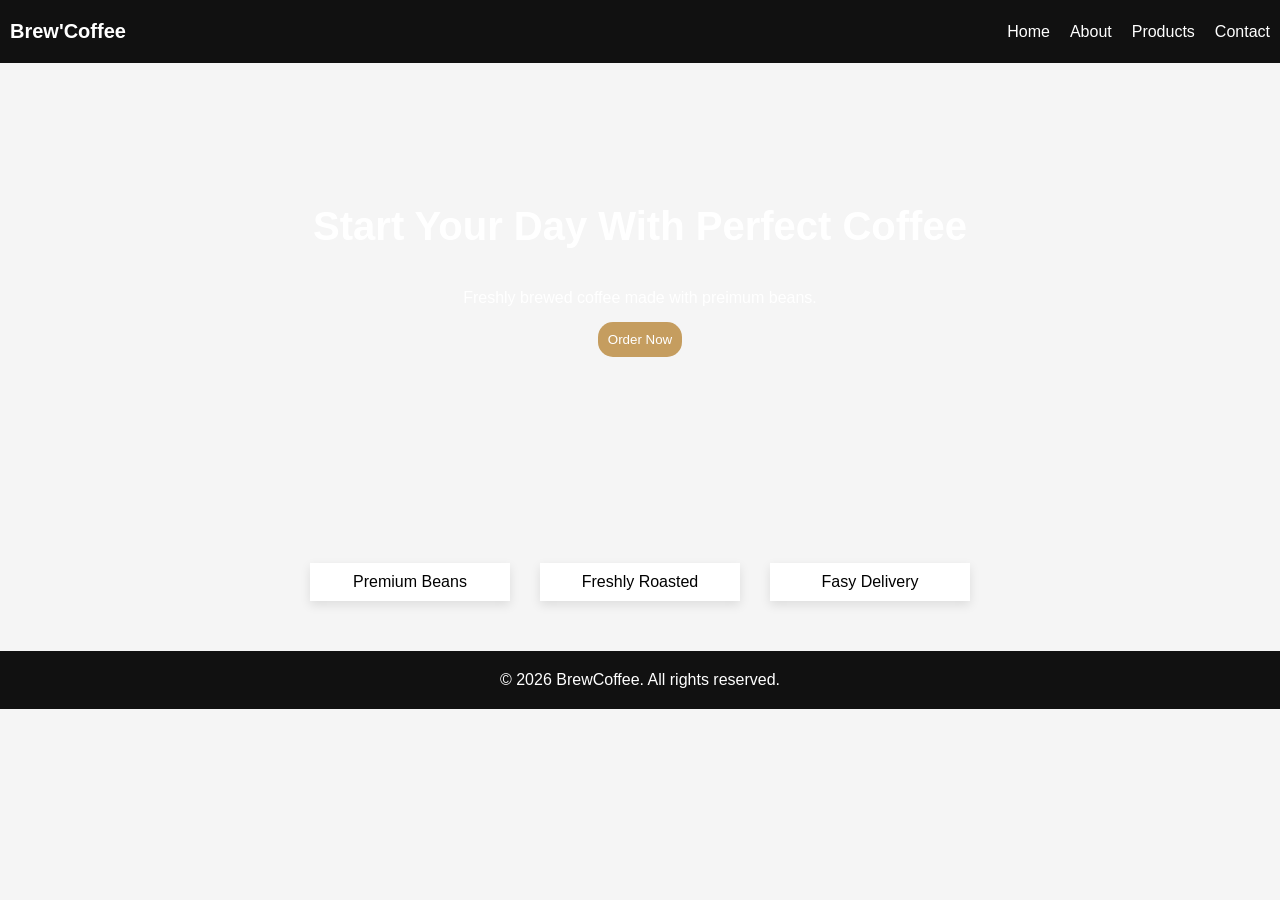
<file: coffee.html>
<!DOCTYPE html>
<html lang="en">

<head>
    <meta charset="UTF-8">
    <meta name="viewport" content="width=device-width, initial-scale=1.0">
    <title>Coffee' Website</title>
    <style>
        * {
            margin: 0;
            padding: 0;
            box-sizing: border-box;
            font-family: Arial, sans-serif;
        }

        body {
            background: #f5f5f5;

        }

        nav {
            display: flex;
            justify-content: space-between;
            align-items: center;
            padding: 20px 10px;
            background: #111;
            color: white;
        }

        nav ul {
            list-style: none;
            display: flex;
            gap: 20px;
        }

        nav a {
            text-decoration: none;
            color: white;

        }

        .logo {
            font-weight: bold;
            font-size: 20px;
        }

        .hero {
            height: 50vh;
            display: flex;
            align-items: center;
            justify-content: center;
            background: url('https://images.unsplash.com/photo-1509042239860-f550ce710b93') no-repeat center/cover;
            color: white;
            text-align: center;
        }

        .hero h1 {
            font-size: 40px;
            margin-bottom: 40px;
        }

        .hero button {
            margin: 15px;
            padding: 10px 10px;
            border-radius: 15px;
            background: #c59d5f;
            color: white;
            cursor: pointer;
            border: none;
        }

        button:hover {
            background-color: #90631f;
        }

        .features {
            display: flex;
            justify-content: center;
            gap: 30px;
            padding: 50px 10px;
        }

        .card {
            background: white;
            padding: 10px;
            width: 200px;
            text-align: center;
            box-shadow: 0 4px 10px rgba(0, 0, 0, 0.1);
        }

        footer {
            align-items: center;
            text-align: center;
            padding: 20px;
            background: #111;
            color: white;
        }
    </style>
</head>

<body>
    <nav>
        <div class="logo">Brew'Coffee</div>
        <ul>
            <li><a href="#home">Home</a></li>
            <li><a href="#about">About</a></li>
            <li><a href="#products">Products</a></li>
            <li><a href="contact">Contact</a></li>
        </ul>
    </nav>
    <section class="hero">
        <div class="hero-text">
            <h1>Start Your Day With Perfect Coffee</h1>
            <p>Freshly brewed coffee made with preimum beans.</p>
            <button>Order Now</button>
        </div>
    </section>
    <section class="features">
        <div class="card">Premium Beans</div>
        <div class="card">Freshly Roasted</div>
        <div class="card">Fasy Delivery</div>
    </section>
    <footer>
        <p>© 2026 BrewCoffee. All rights reserved.</p>
    </footer>
</body>

</html>
</file>
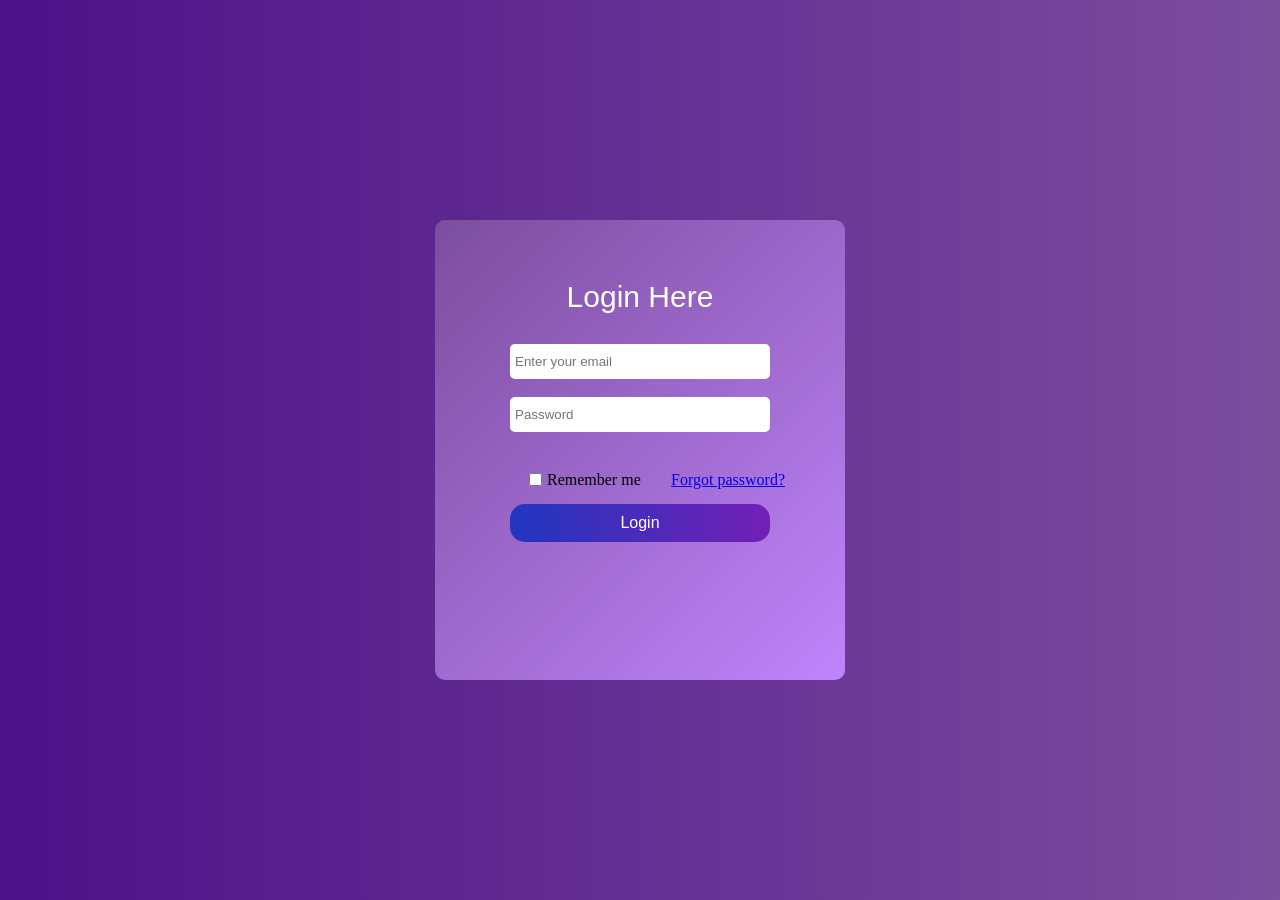
<file: login.html>
<!DOCTYPE html>
<html lang="en">

<head>
    <meta charset="UTF-8">
    <meta name="viewport" content="width=device-width, initial-scale=1.0">
    <title>Login</title>
    <style>
        body {
            background: linear-gradient(to right, #4d1188, #7c4e9e);
            margin: 0;
            height: 100vh;

            display: flex;
            justify-content: center;
            align-items: center;

        }

        .login-container {
            display: flex;
            flex-direction: column;
            align-items: center;
            width: 350px;
            min-height: 400px;
            padding: 30px;
            border-radius: 10px;
            background: linear-gradient(135deg, #7c4e9e, #c084fc);
        }

        button {
            display: block;
            margin: auto;
            padding: 10px;
            width: 100%;
            cursor: pointer;
            border: none;
            border-radius: 15px;
            background: linear-gradient(to right, #2136bf, #741fb5);
            color: white;
            font-size: 16px;
            transition: all 0.3s ease;
        }

        /* Hover effect */
        button:hover {
            transform: scale(1.01);
            background-color: #7c4e9e;
            box-shadow: 0 0 15px rgba(0, 0, 0, 0.3);
        }


        /* set input border and width */
        form input[type="email"],
        form input[type="password"] {
            padding: 10px 5px;
            width: 250px;
            border: none;
            border-radius: 5px;
        }

        /* form input {
            padding: 10px 5px;
            width: 250px;
            border: none;
            border-radius: 5px;
        } */

        /*  for login */
        p {
            font-size: 30px;
            font-family: Arial, Helvetica, sans-serif;
            width: 250px;
            color: white;
            text-align: center;
        }

        .options {
            display: flex;
            justify-content: space-between;
            align-items: center;
            width: 100%;
            padding: 15px;
            margin-top: 5px;
        }

        .remember {
            display: flex;
            align-items: center;
        gap: 2px;
        }
    </style>
</head>

<body>
    <div class="login-container">
        <p>Login Here</p>

        <form>
            <input type="email" id="email" name="email" placeholder="Enter your email" required>
            <br><br>
            <input type="password" id="password" name="password" placeholder="Password" required>
            <br><br>
            <div class="options">

                <div class="remember">
                    <input type="checkbox" id="remember">
                    <label for="remember">Remember me</label>
                </div>

                <a href="#">Forgot password?</a>

            </div>

            <button>Login</button>
        </form>
    </div>
</body>

</html>
</file>
